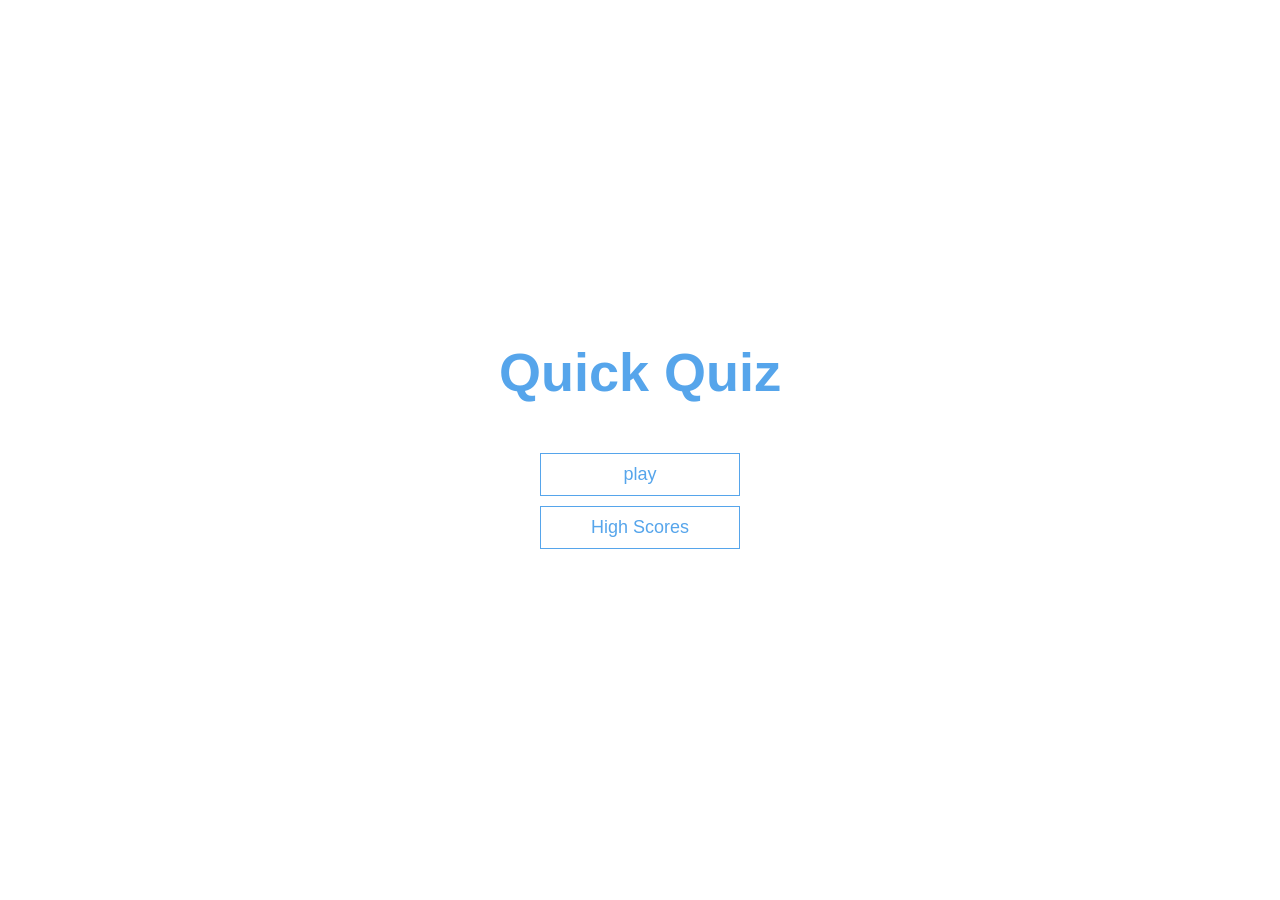
<file: The Quiz App Project SsR/index.html>
<!DOCTYPE html>
<html lang="en">
<head>
    <meta charset="UTF-8">
    <meta name="viewport" content="width=device-width, initial-scale=1.0">
    <title>Quiz App</title>
    <link rel="stylesheet" href="./App.css">
</head>
<body>
    <div class="container">
        <div id="home" class="flex-center flex-column">
            <h1>Quick Quiz</h1>
            <a class="btn" href="/games.html" target="_blank">play</a>
            <a class="btn" href="/highscores.html" target="_blank">High Scores</a>
        </div>
    </div>   
</body>
</html>
</file>
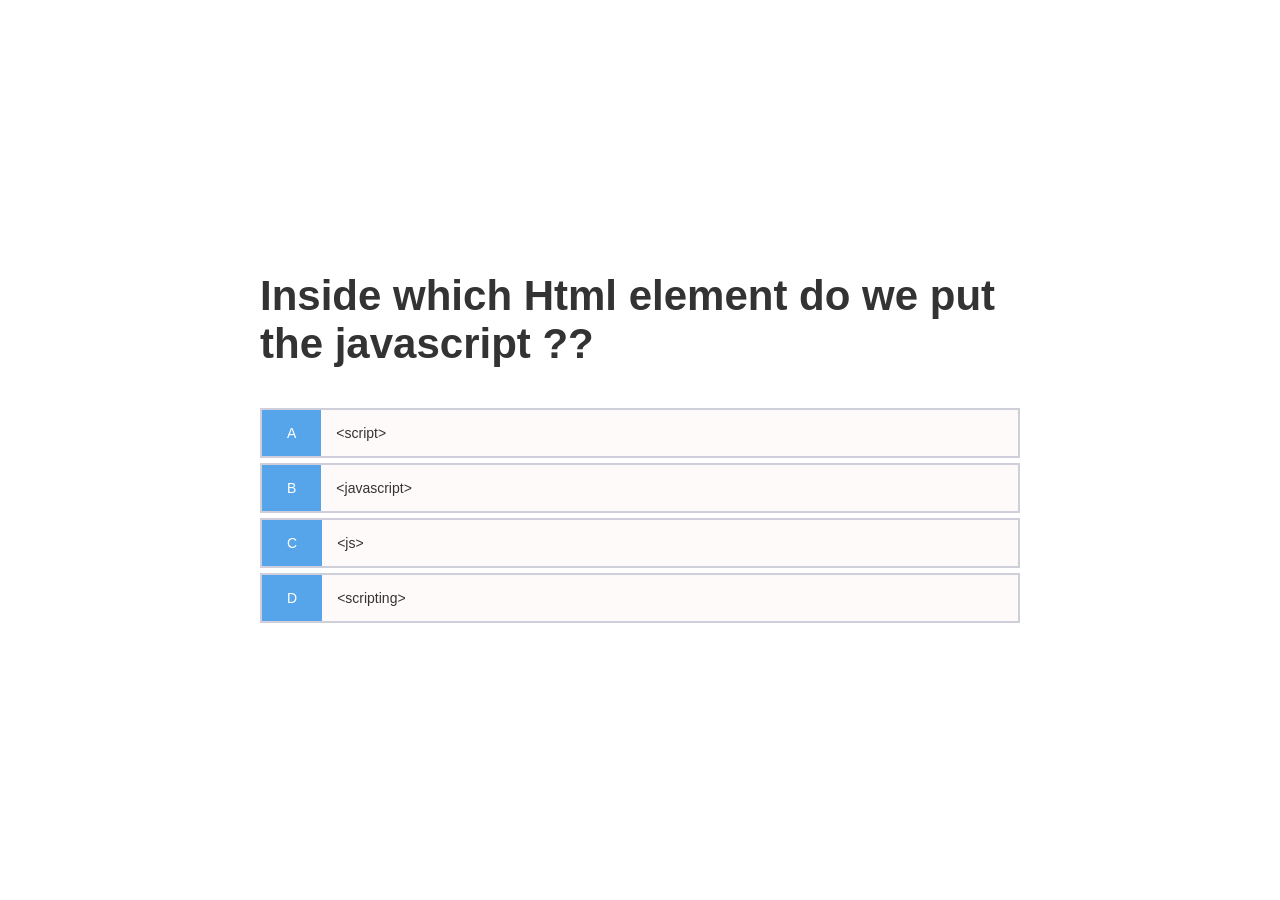
<file: The Quiz App Project SsR/Games.html>
<!DOCTYPE html>
<html lang="en">
<head>
    <meta charset="UTF-8">
    <meta name="viewport" content="width=device-width, initial-scale=1.0">
    <title>Quick-Quiz-Play</title>
    <link rel="stylesheet" href="App.css">
    <link rel="stylesheet" href="Games.css">
</head>
<body>
    <div class="container">
        <div id="game" class="justify-center flex-column">
            <h2 id="question">What Is Answer To This Questions?</h2>
            <div class="choice-container">
                <p class="choice-prefix">A</p>
                <p class="choice-text" data-number="1">Choice 1</p>
            </div>

            <div class="choice-container">
                <p class="choice-prefix">B</p>
                <p class="choice-text" data-number="2">Choice 2</p>
            </div>

            <div class="choice-container">
                <p class="choice-prefix">C</p>
                <p class="choice-text" data-number="3">Choice 3</p>
            </div>

            <div class="choice-container">
                <p class="choice-prefix">D</p>
                <p class="choice-text" data-number="4">Choice 4</p>
            </div>
        </div>
    </div>

    <script src="./Games.js"></script>
</body>
</html>
</file>
<file: The Quiz App Project SsR/App.css>
:root {
    background-color:#ffff;
    font-size: 62.5%;
}

* {
    box-sizing: border-box;
    font-family: Arial, Helvetica, sans-serif;
    margin: 0;
    padding: 0;
    color: #333;
}

h1, h2, h3, h4 {
    margin-bottom: 1rem;
}

h1 {
    font-size: 5.4rem;
    color: #56a5eb;
    margin-bottom: 5rem;
}

h1 > span {
    font-size: 2.4rem;
    font-weight: 500;
}

h2 {
    font-size: 4.2rem;
    margin-bottom: 4rem;
    font-weight: 700;
}

h3 {
    font-size: 2.8rem;
    font-weight: 500;
}

/* utilites  */

.container{
    width: 100vw;
    height: 100vh;
    display: flex;
    justify-content: center;
    align-items: center;
    max-width: 80rem;
    margin: 0 auto;
    padding: 2rem;
}

.container{
    width: 100%;
}
.flex-column{
    display: flex;
    flex-direction: column;
}
.flex-center{
    justify-content: center;
    align-items: center;
}

.justify-center{
    justify-content: center;
}
.text-center{
    text-align: center;
}
.hidden{
    display: none;
}

/*  buttons  */

.btn {
    font-size: 1.8rem;
    padding: 1rem 0;
    width: 20rem;
    text-align: center;
    border: 0.1rem solid #56a5eb;
    margin-bottom: 1rem;
    text-decoration: none;
    color: #56a5eb;
    background-color: white;
}

.btn:hover {
    cursor: pointer;
    box-shadow: 0 0.4rem 1.4rem 0 rgba(86, 185, 235, 0.5);
    transform: translateY(-0.1rem);
    transition: transform 150ms;
}

.btn:disabled:hover {
    cursor: not-allowed;
    box-shadow: none;
    transform: none;
}
</file>
<file: The Quiz App Project SsR/Games.css>
.choice-container{
    display: flex;
    margin-bottom: 0.5rem;
    width: 100%;
    font-size: 1.4rem;
    border: 0.2rem solid rgba(61, 77, 123, 0.25);
    background-color: rgb(254, 250, 250);
}

.choice-container:hover{
    cursor: pointer;
    box-shadow: 0 0.4rem 1.4rem 0 rgba(86, 185, 235, 0.25);
    transform: translateY(-0.1rem);
    transition: transform 150ms;
}

.choice-prefix{
    padding: 1.5rem 2.5rem;
    background-color:#56a5eb;
    color: white;
}
.choice-text{
    padding: 1.5rem;
    width: 100%;
}
</file>
